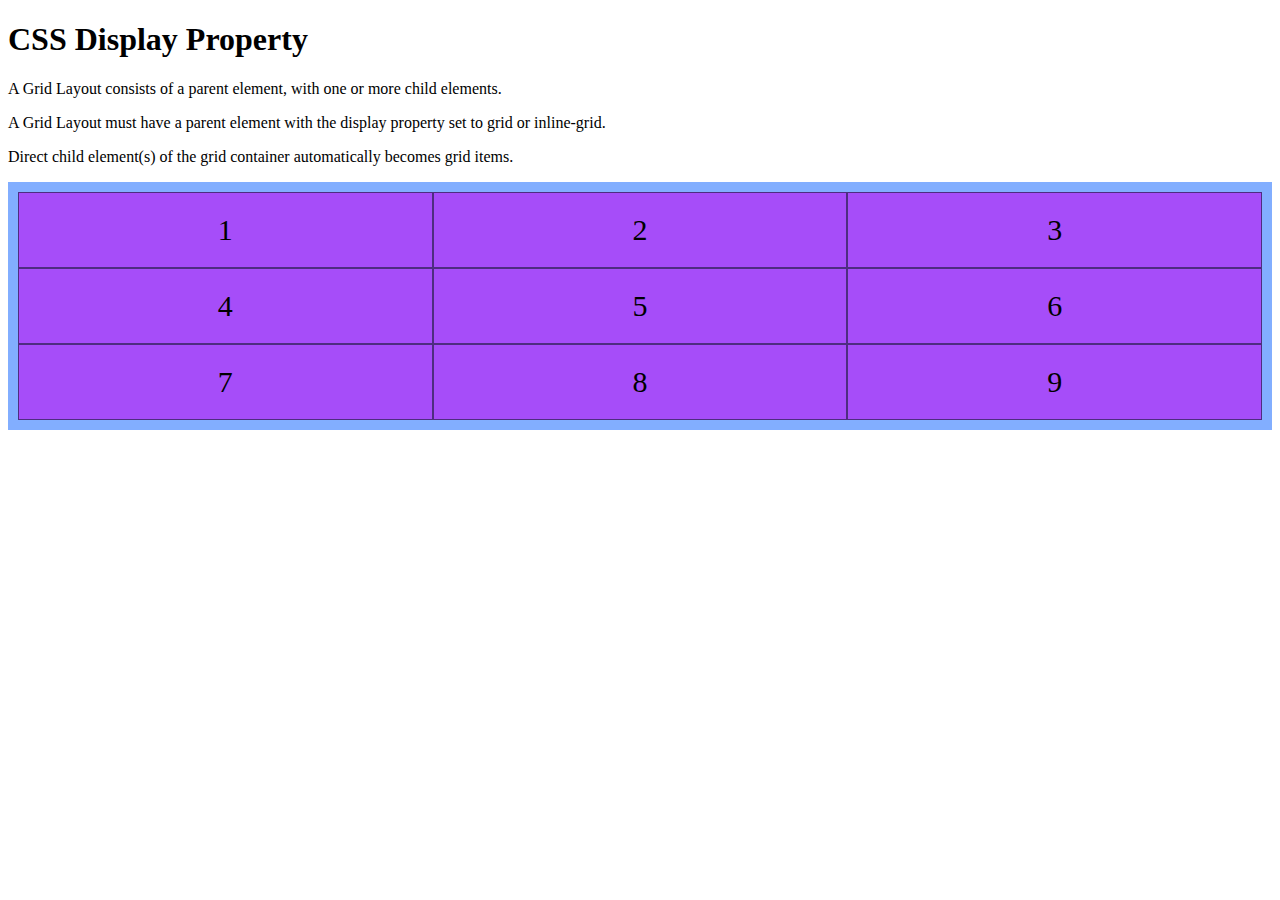
<file: CSS Display Grid Property/index.html>
<!DOCTYPE html>
<html lang="en">
<head>
    <meta charset="UTF-8">
    <meta http-equiv="X-UA-Compatible" content="IE=edge">
    <meta name="viewport" content="width=device-width, initial-scale=1.0">
    <link rel="stylesheet" href="style.css">
    <title>CSS Display Property</title>
</head>
<body>
    <h1>CSS Display Property</h1>    

    <p>A Grid Layout consists of a parent element, with one or more child elements.</p>

    <p>A Grid Layout must have a parent element with the display property set to grid or inline-grid.</p>
    
    <p>Direct child element(s) of the grid container automatically becomes grid items.</p>
    
    <div class="grid-container">
        <div class="grid-item">1</div>
        <div class="grid-item">2</div>
        <div class="grid-item">3</div>
        <div class="grid-item">4</div>
        <div class="grid-item">5</div>
        <div class="grid-item">6</div>
        <div class="grid-item">7</div>
        <div class="grid-item">8</div>
        <div class="grid-item">9</div>
    </div>
</body>
</html>
</file>
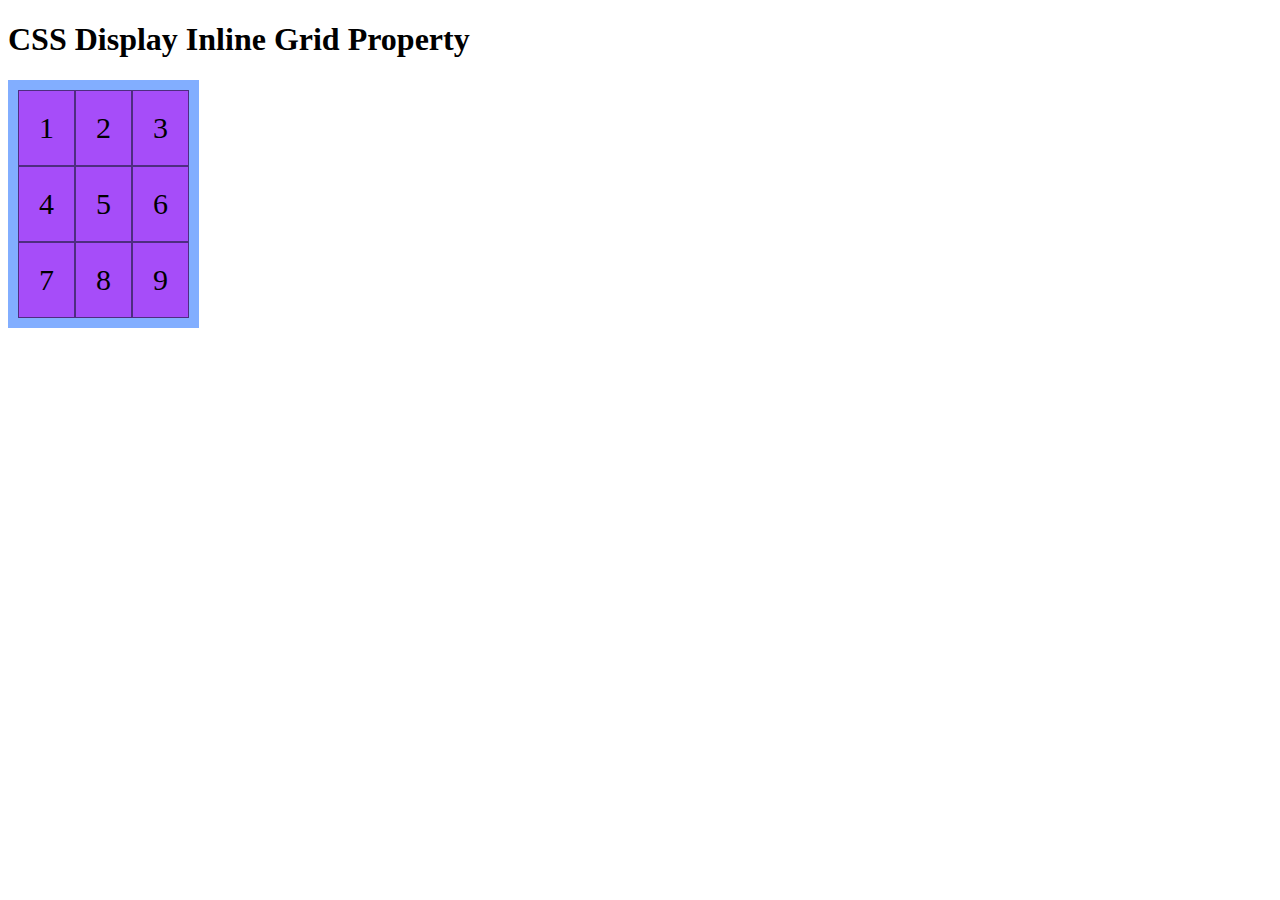
<file: CSS DIsplay Inline Grid Property/index.html>
<!DOCTYPE html>
<html lang="en">
<head>
    <meta charset="UTF-8">
    <meta http-equiv="X-UA-Compatible" content="IE=edge">
    <meta name="viewport" content="width=device-width, initial-scale=1.0">
    <link rel="stylesheet" href="style.css">
    <title>CSS Display Inline Grid Property</title>
</head>
<body>
    <h1>CSS Display Inline Grid Property</h1>    

    <div class="grid-container">
        <div class="grid-item">1</div>
        <div class="grid-item">2</div>
        <div class="grid-item">3</div>
        <div class="grid-item">4</div>
        <div class="grid-item">5</div>
        <div class="grid-item">6</div>
        <div class="grid-item">7</div>
        <div class="grid-item">8</div>
        <div class="grid-item">9</div>
    </div>
</body>
</html>
</file>
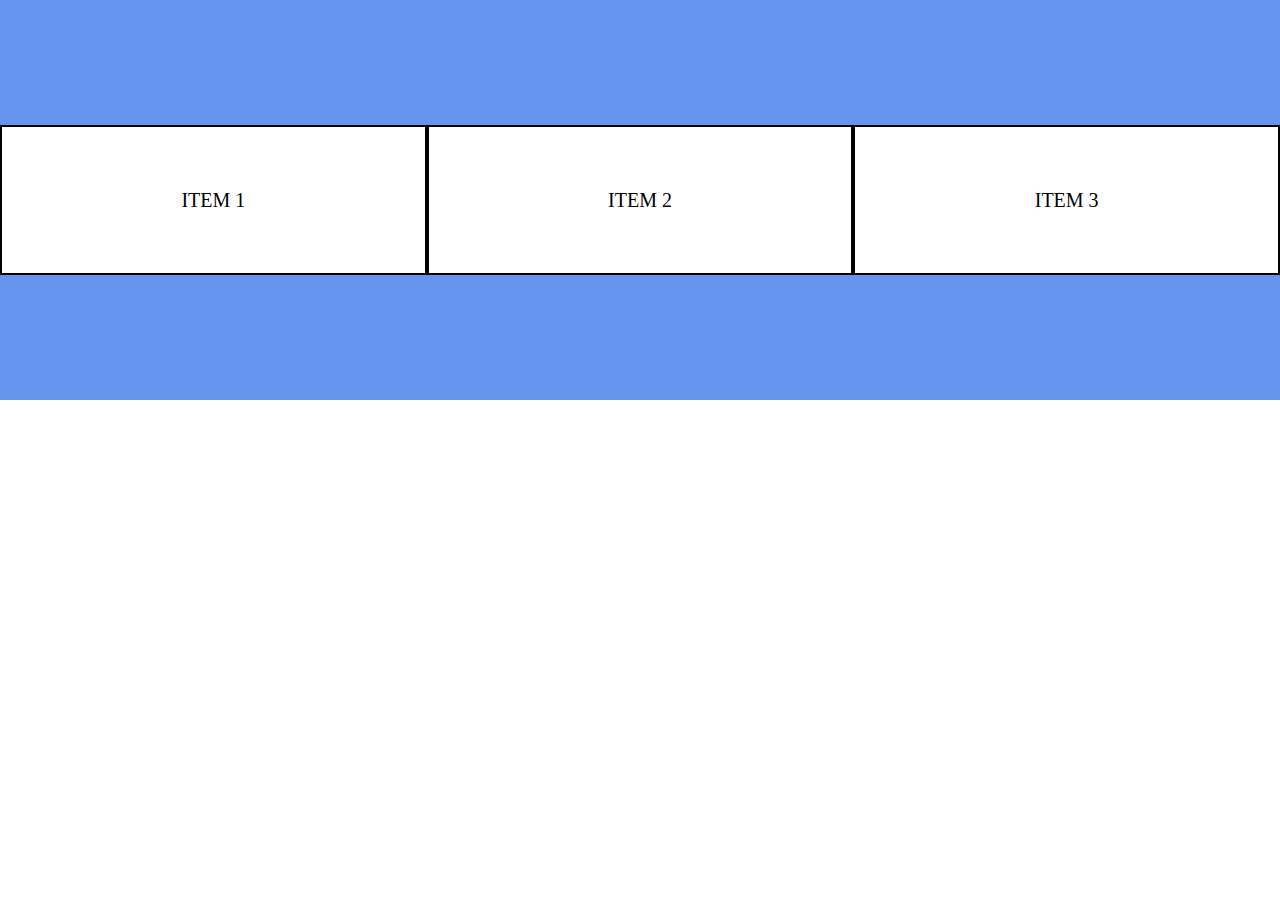
<file: CSS Flex Box Layout/index.html>
<!DOCTYPE html>
<html lang="pt-br">
<head>
    <meta charset="UTF-8">
    <meta http-equiv="X-UA-Compatible" content="IE=edge">
    <meta name="viewport" content="width=device-width, initial-scale=1.0">
    <link rel="stylesheet" href="estilo.css">
    <title>Exercício 03 - Flexbox Layout</title>
</head>
<body>
    <div class="container">
        <div class="item item1"><p>Item 1</p>
        </div>
        <div class="item item2" ><p>Item 2</p>
        </div>
        <div class="item item 3"><p>Item 3</p>
        </div>
    </div>
</body>
</html>
</file>
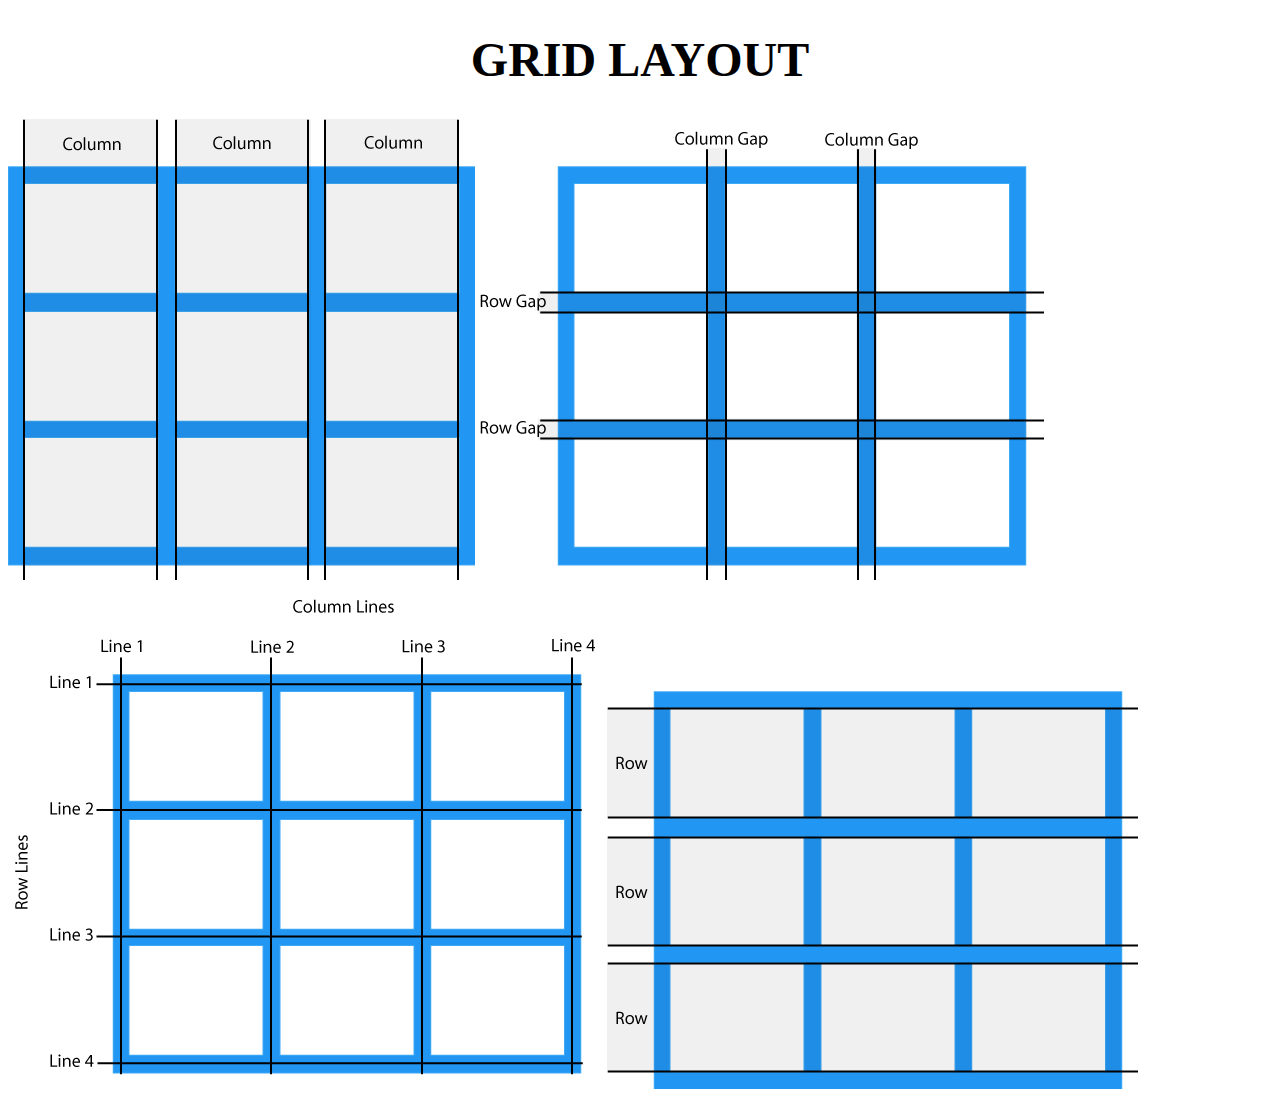
<file: CSS Grid Layout/index.html>
<!DOCTYPE html>
<html lang="en">
<head>
    <meta charset="UTF-8">
    <meta http-equiv="X-UA-Compatible" content="IE=edge">
    <meta name="viewport" content="width=device-width, initial-scale=1.0">
    <title>Grid Layout</title>
    <style>
        h1 {
            text-align: center;
            text-transform: uppercase;
            font-size: 48px;
        }
    </style>


</head>
<body>
    <h1>Grid Layout</h1>
    <img src="grid_columns.png" alt="grid columns">
    <img src="grid_gaps.png" alt="grid gaps">
    <img src="grid_lines.png" alt="grid lines">
    <img src="grid_rows.png" alt="grid rows">
</body>
</html>
</file>
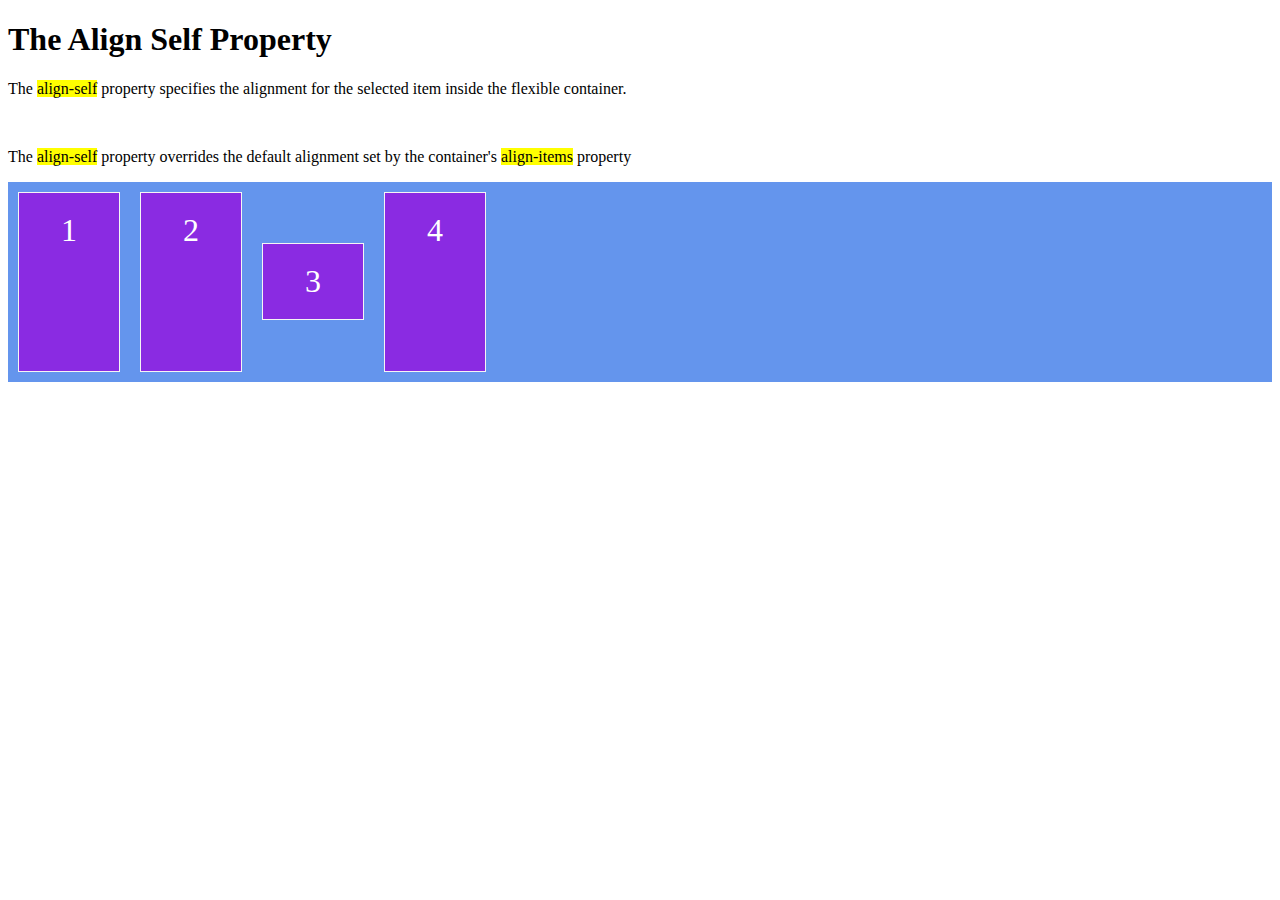
<file: The Align Self Property/index.html>
<!DOCTYPE html>
<html lang="en">
<head>
    <meta charset="UTF-8">
    <meta http-equiv="X-UA-Compatible" content="IE=edge">
    <meta name="viewport" content="width=device-width, initial-scale=1.0">
    <link rel="stylesheet" href="style.css">
    <title>The Align Self Property</title>
</head>
<body>
    <h1>The Align Self Property</h1>
    
    <p>
    The <mark>align-self</mark> property specifies the alignment for the selected item inside the flexible container.
    </p>
    <br>
    
    <p>The <mark>align-self</mark> property overrides the default alignment set by the container's 
    <mark>align-items</mark> property
    </p>
    
    <div class="flex-container">
        <div>1</div>    
        <div>2</div>
        <div style="align-self: center">3</div>
        <div>4</div>
    </div>
</body>
</html>
</file>
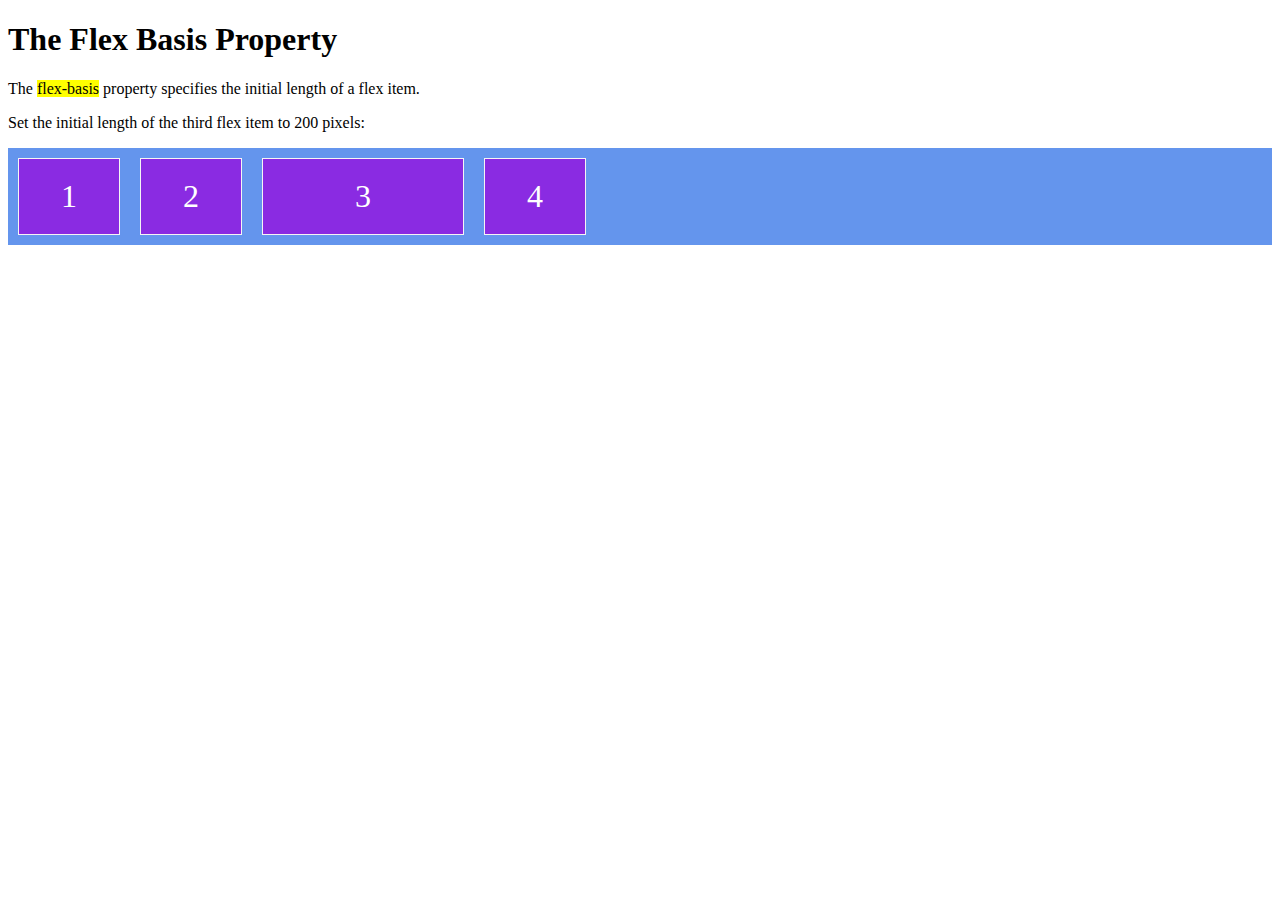
<file: The Flex Basis Property/index.html>
<!DOCTYPE html>
<html lang="en">
<head>
    <meta charset="UTF-8">
    <meta http-equiv="X-UA-Compatible" content="IE=edge">
    <meta name="viewport" content="width=device-width, initial-scale=1.0">
    <link rel="stylesheet" href="style.css">
    <title>The Flex Grow Property</title>
</head>
<body>
    <h1>The Flex Basis Property</h1>
    
    <p>The <mark>flex-basis</mark> property specifies the initial length of a flex item.</p>
    <p>Set the initial length of the third flex item to 200 pixels:</p>

    <div class="flex-container">
        <div>1</div>    
        <div>2</div>
        <div style="flex-basis: 200px">3</div>
        <div>4</div>
    </div>
</body>
</html>
</file>
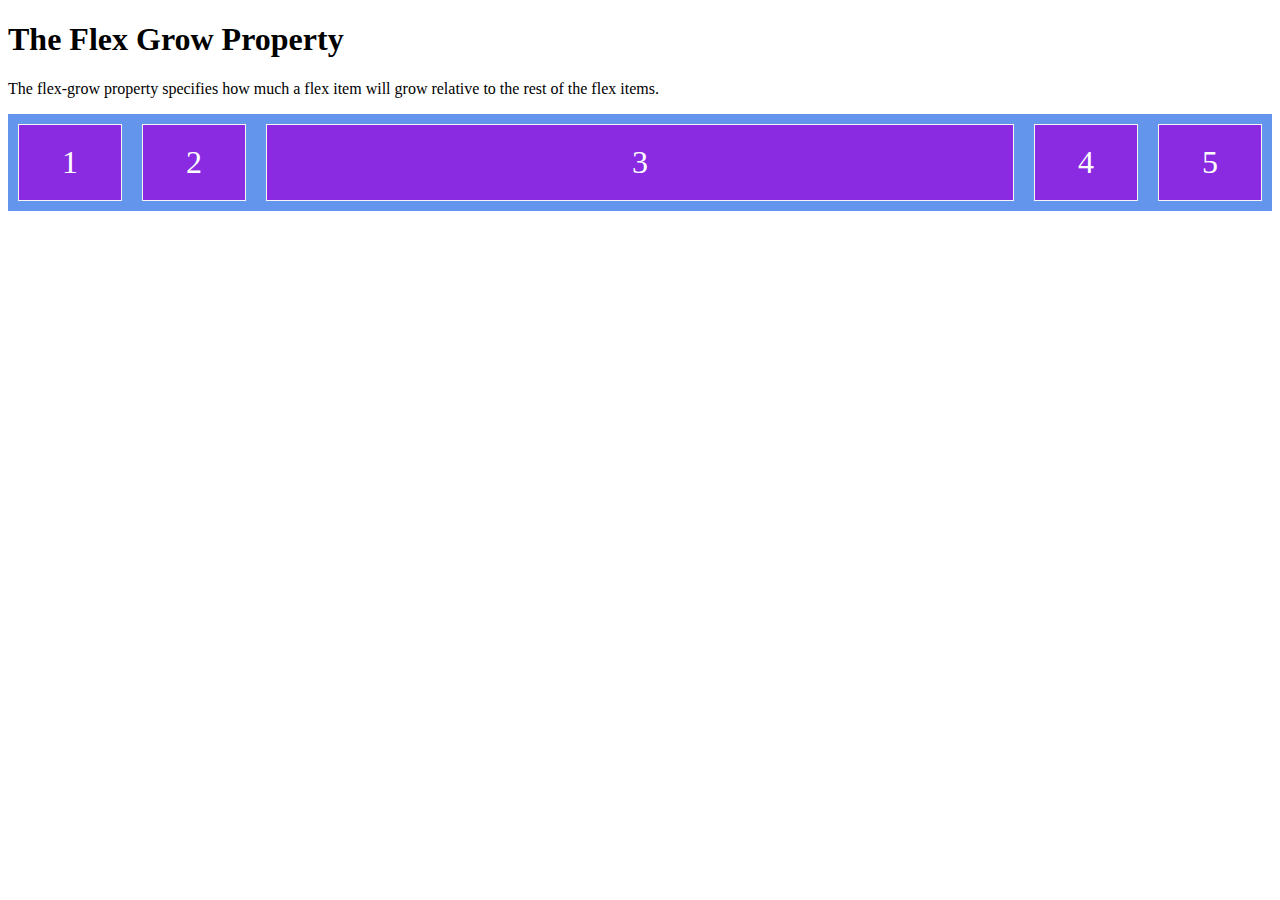
<file: The Flex Grow Property/index.html>
<!DOCTYPE html>
<html lang="en">
<head>
    <meta charset="UTF-8">
    <meta http-equiv="X-UA-Compatible" content="IE=edge">
    <meta name="viewport" content="width=device-width, initial-scale=1.0">
    <link rel="stylesheet" href="style.css">
    <title>The Flex Grow Property</title>
</head>
<body>
    <h1>The Flex Grow Property</h1>

    <p>The flex-grow property specifies how much a flex item will grow relative to the rest of the flex items.</p>

    <div class="flex-container">
        <div style="flex-grow: 1;">1</div>
        <div style="flex-grow: 1;">2</div>
        <div style="flex-grow: 8;">3</div>
        <div style="flex-grow: 1;">4</div>
        <div style="flex-grow: 1;">5</div>
    </div>
</body>
</html>
</file>
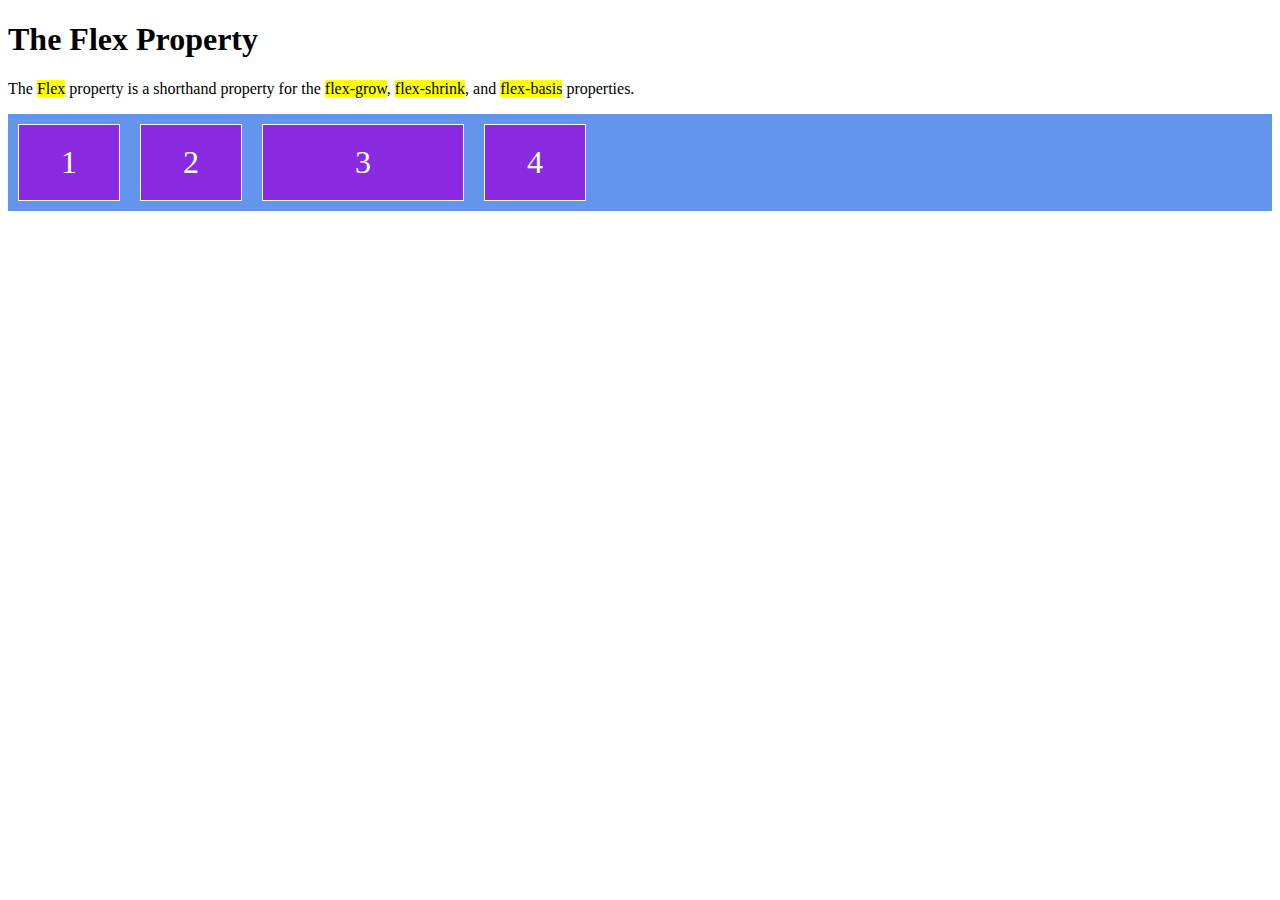
<file: The Flex Property/index.html>
<!DOCTYPE html>
<html lang="en">
<head>
    <meta charset="UTF-8">
    <meta http-equiv="X-UA-Compatible" content="IE=edge">
    <meta name="viewport" content="width=device-width, initial-scale=1.0">
    <link rel="stylesheet" href="style.css">
    <title>The Flex Property</title>
</head>
<body>
    <h1>The Flex Property</h1>
    
    <p>The <mark>Flex</mark> property is a shorthand property for the <mark>flex-grow</mark>,
        <mark>flex-shrink</mark>, and <mark>flex-basis</mark> properties.
    </p>

    <div class="flex-container">
        <div>1</div>    
        <div>2</div>
        <div style="flex: 0 0 200px">3</div>
        <div>4</div>
    </div>
</body>
</html>
</file>
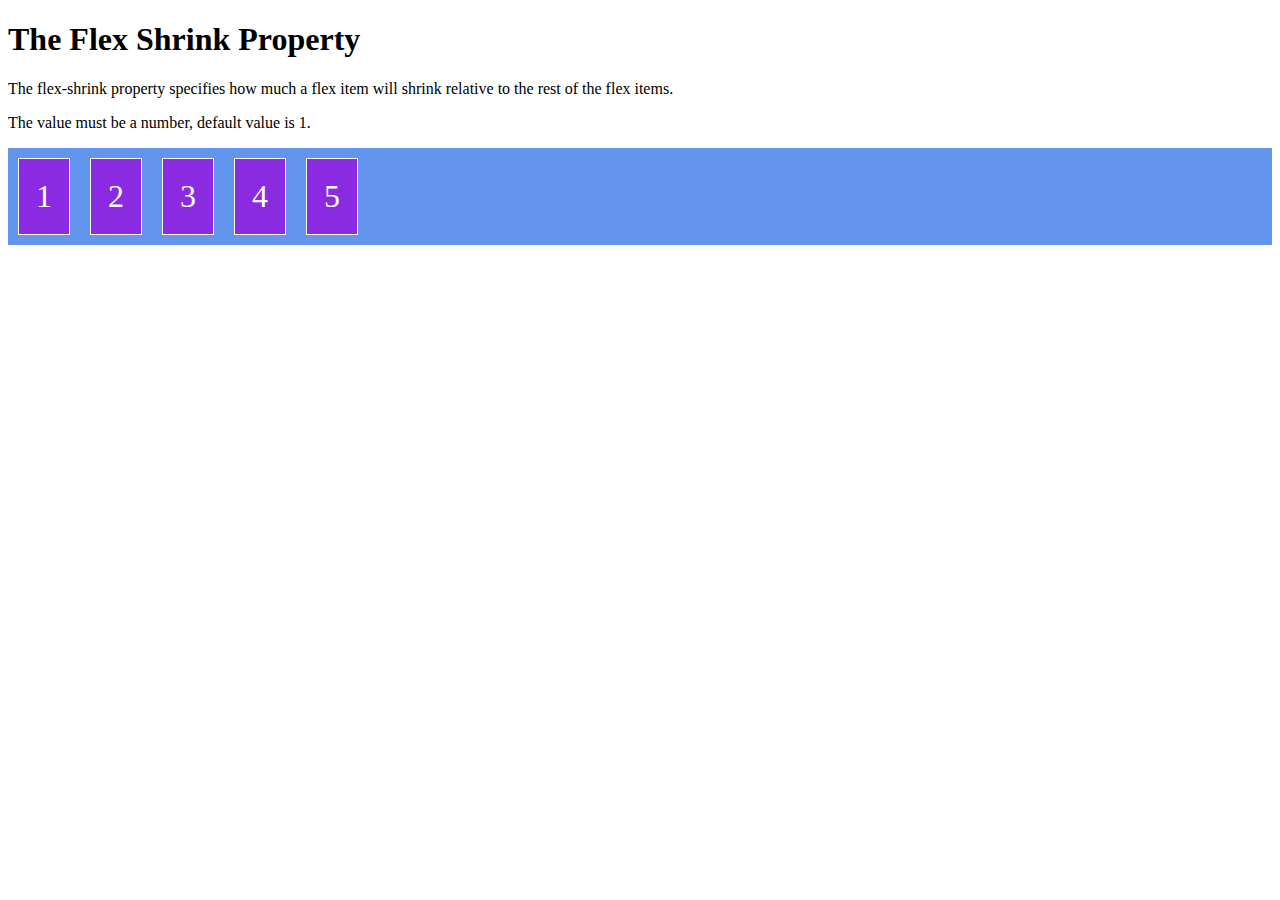
<file: The Flex Shrink Property/index.html>
<!DOCTYPE html>
<html lang="en">
<head>
    <meta charset="UTF-8">
    <meta http-equiv="X-UA-Compatible" content="IE=edge">
    <meta name="viewport" content="width=device-width, initial-scale=1.0">
    <link rel="stylesheet" href="style.css">
    <title>The Flex Shrink Property</title>
</head>
<body>
    <h1>The Flex Shrink Property</h1>

    <p>The flex-shrink property specifies how much a flex item will shrink relative to the rest of the flex items.</p>

    <p>The value must be a number, default value is 1.</p>
    <div class="flex-container">
        <div>1</div>
        <div>2</div>
        <div class="escolhida">3</div>
        <div class="escolhida">4</div>
        <div>5</div>
       <!-- 
        <div>6</div>
        <div>7</div>
        <div>8</div>
        <div>9</div>
        <div>10</div>
        -->
    </div>
</body>
</html>
</file>
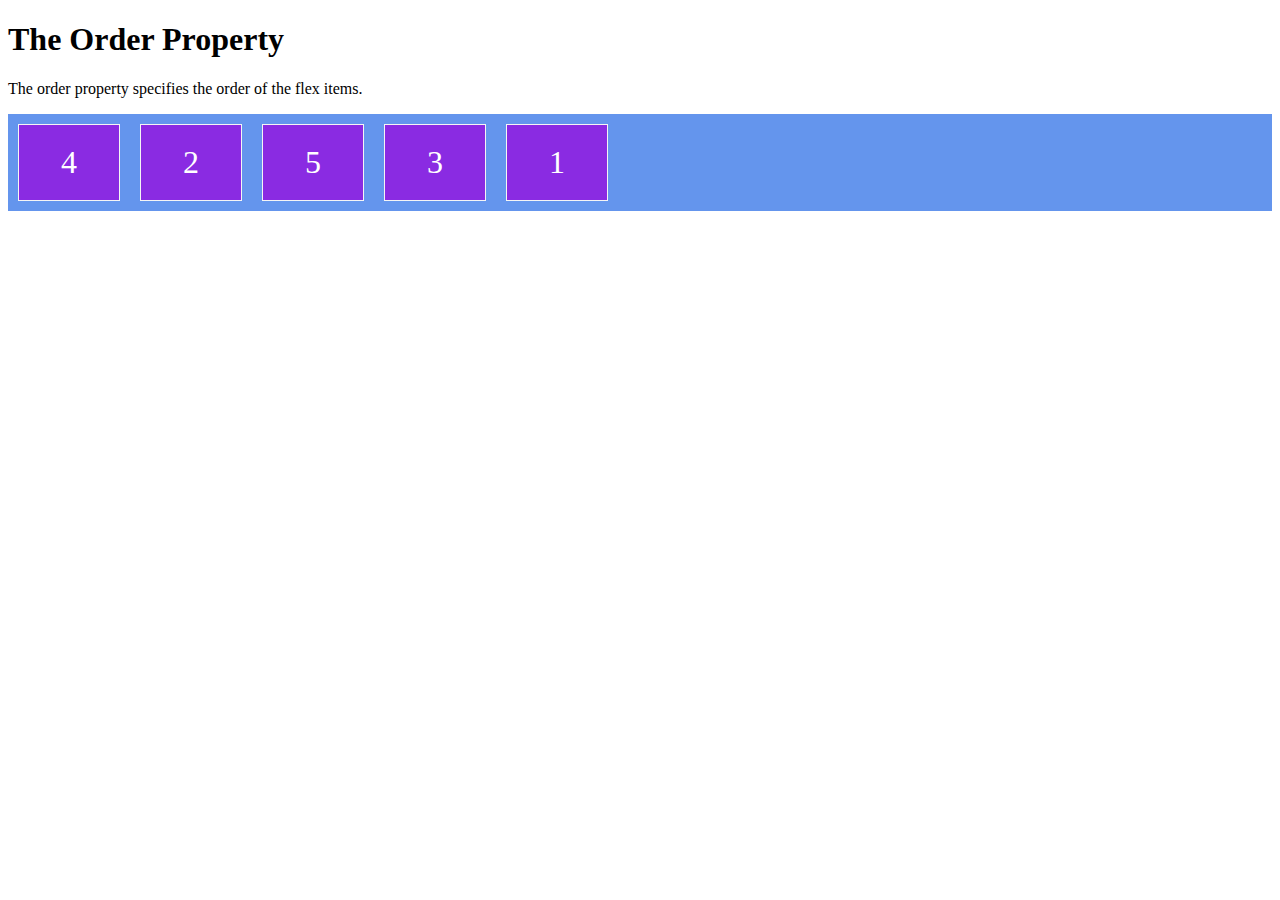
<file: The Order Propety/index.html>
<!DOCTYPE html>
<html lang="en">
<head>
    <meta charset="UTF-8">
    <meta http-equiv="X-UA-Compatible" content="IE=edge">
    <meta name="viewport" content="width=device-width, initial-scale=1.0">
    <link rel="stylesheet" href="style.css">
    <title>The Order Property</title>
</head>
<body>
    <h1>The Order Property</h1>

    <p>The order property specifies the order of the flex items.</p>

    <div class="flex-container">
        <div style="order: 5">1</div>
        <div style="order: 2">2</div>
        <div style="order: 3">3</div>
        <div style="order: 1">4</div>
        <div style="order: 2">5</div>
    </div>
</body>
</html>
</file>
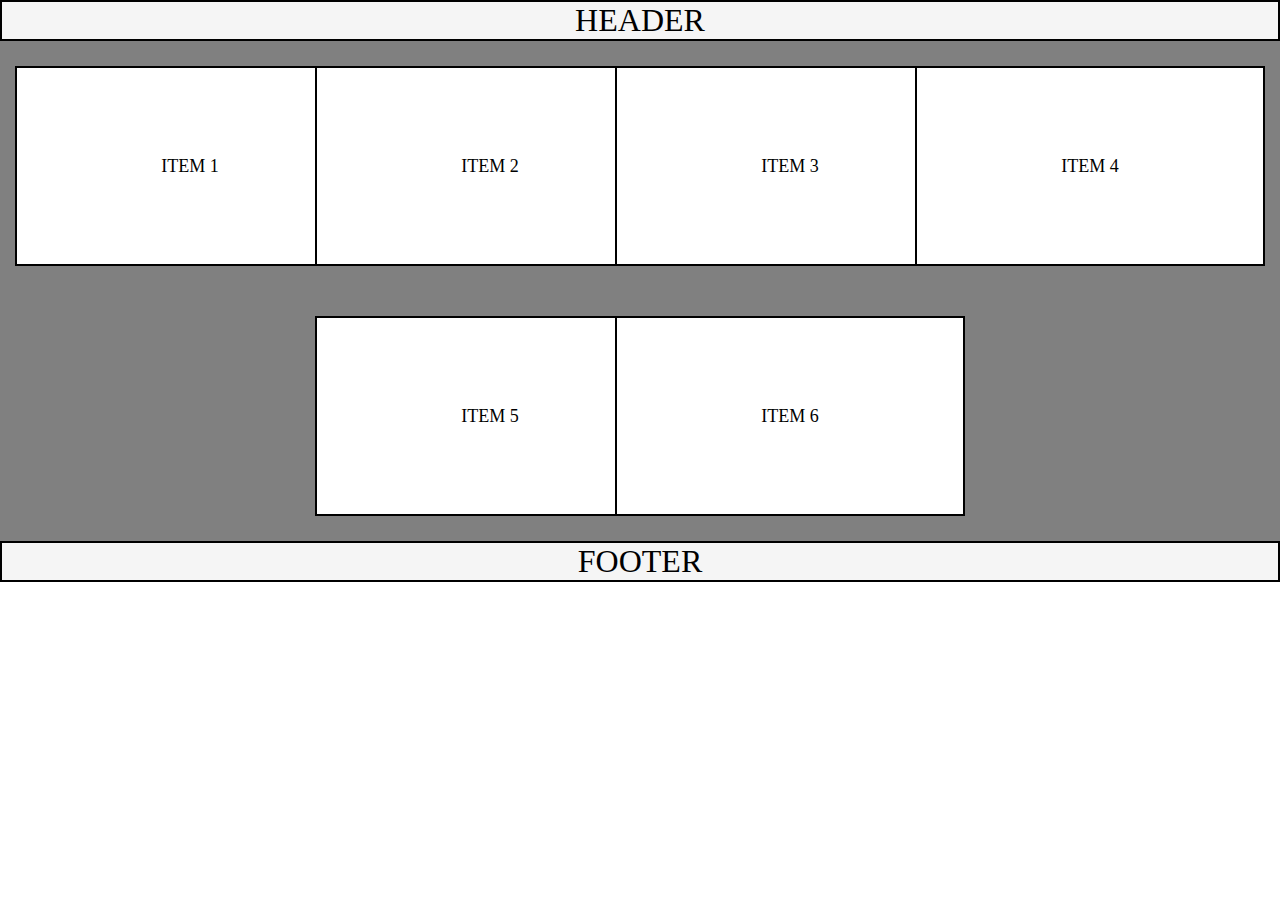
<file: Exercises/Flex Box/index.html>
<!DOCTYPE html>
<html lang="en">
<head>
    <meta charset="UTF-8">
    <meta http-equiv="X-UA-Compatible" content="IE=edge">
    <meta name="viewport" content="width=device-width, initial-scale=1.0">
    <link rel="stylesheet" href="style.css">    
    <title>Flex Box</title>
</head>
<body>
    <header>
        <h1>HEADER</h1>
    </header>
    <section>
        <nav></nav>
        <article>
            <div class="flex-container"> 
                <div class="flex-item">Item 1</div>
                <div class="flex-item">Item 2</div>
                <div class="flex-item">Item 3</div>
                <div class="flex-item">Item 4</div>
                <div class="flex-item">Item 5</div>
                <div class="flex-item">Item 6</div>
            </div>
        </article>
    </section>
    <footer><h1>FOOTER</h1></footer>
</body>
</html>
</file>
<file: CSS Display Grid Property/style.css>
.grid-container {
    display: grid;
    grid-template-columns: auto auto auto;
    padding: 10px;
    background-color: rgb(130, 174, 255);
}

.grid-item {
    background-color: rgb(166, 77, 249);
    border:  1px solid rgba(56, 37, 99, 0.8);
    padding: 20px;
    font-size: 30px;
    text-align: center;   
}
</file>
<file: CSS DIsplay Inline Grid Property/style.css>
.grid-container {
    display: inline-grid;
    grid-template-columns: auto auto auto;
    padding: 10px;
    background-color: rgb(130, 174, 255);
}

.grid-item {
    background-color: rgb(166, 77, 249);
    border:  1px solid rgba(56, 37, 99, 0.8);
    padding: 20px;
    font-size: 30px;
    text-align: center;   
}
</file>
<file: CSS Flex Box Layout/estilo.css>
* {
    margin: 0;
    padding: 0;
    box-sizing: border-box;
}

.container {
    background-color: cornflowerblue;
    display: flex;
    height: 400px;
    justify-content: center;
    align-items: center;
    flex-wrap: wrap;
}

.container > .item {
    width: 150px;
    height: 150px;
    border: 2px solid black;
    background-color: white;
    font-size: 20px;
    display: flex;
    justify-content: center;
    align-items: center;
    text-transform: uppercase;
    font-weight: 500;
    flex-basis: 200px;
    flex-grow: 1;
}
</file>
<file: The Align Self Property/style.css>
.flex-container {
    display: flex;
    height: 200px;
    background-color: cornflowerblue;
}

.flex-container > div {
    background-color:blueviolet ;
    color: white;
    width: 100px;
    border: 1px solid whitesmoke;
    margin: 10px 10px 10px 10px;
    text-align: center;
    line-height: 75px;
    font-size: 32px;
}
</file>
<file: The Flex Basis Property/style.css>
.flex-container {
    display: flex;
    align-items: stretch;
    background-color: cornflowerblue;
}

.flex-container > div {
    background-color:blueviolet ;
    color: white;
    width: 100px;
    border: 1px solid whitesmoke;
    margin: 10px 10px 10px 10px;
    text-align: center;
    line-height: 75px;
    font-size: 32px;
}
</file>
<file: The Flex Grow Property/style.css>
.flex-container {
    display: flex;
    align-items: stretch;
    background-color: cornflowerblue;
}

.flex-container > div {
    background-color:blueviolet ;
    color: white;
    width: 10px;
    border: 1px solid whitesmoke;
    margin: 10px 10px 10px 10px;
    text-align: center;
    line-height: 75px;
    font-size: 32px;
}
</file>
<file: The Flex Property/style.css>
.flex-container {
    display: flex;
    align-items: stretch;
    background-color: cornflowerblue;
}

.flex-container > div {
    background-color:blueviolet ;
    color: white;
    width: 100px;
    border: 1px solid whitesmoke;
    margin: 10px 10px 10px 10px;
    text-align: center;
    line-height: 75px;
    font-size: 32px;
}
</file>
<file: The Flex Shrink Property/style.css>
.flex-container {
    display: flex;
    align-items: stretch;
    background-color: cornflowerblue;
}

.flex-container > div {
    background-color:blueviolet ;
    color: white;
    width: 50px;
    border: 1px solid whitesmoke;
    margin: 10px;
    text-align: center;
    line-height: 75px;
    font-size: 32px;
}

.escolhida {
    flex-shrink: 2;
}
</file>
<file: The Order Propety/style.css>
.flex-container {
    display: flex;
    align-items: stretch;
    background-color: cornflowerblue;
    box-sizing: border-box;
}

.flex-container > div {
    background-color:blueviolet ;
    color: white;
    width: 100px;
    border: 1px solid whitesmoke;
    margin: 10px 10px 10px 10px;
    text-align: center;
    line-height: 75px;
    font-size: 32px;
}
</file>
<file: Exercises/Flex Box/style.css>
* {
    margin: 0;
    padding: 0;
    box-sizing: border-box;
}

h1 {
    font-weight: 500;
    font-size: 32px;
    font-variant: small-caps;
    background-color: whitesmoke;
    font-family: 'Times New Roman';
    text-align: center;
    border: 2px solid black;
}

.flex-container {
     background-color: grey;
     display: flex;
     height: 500px;
     justify-content: center;
     align-items: center;
     flex-flow: row wrap;
}
.flex-item {
    display: flex;
    width: 350px ;
    height: 200px;
    text-transform: uppercase;
    background-color: white;
    font-size: 18px;
    border: 2px solid black;
    padding: 50px;
    margin: -25px;
    justify-content: center;
    align-items: center;
    flex-grow: 0;
}
</file>
